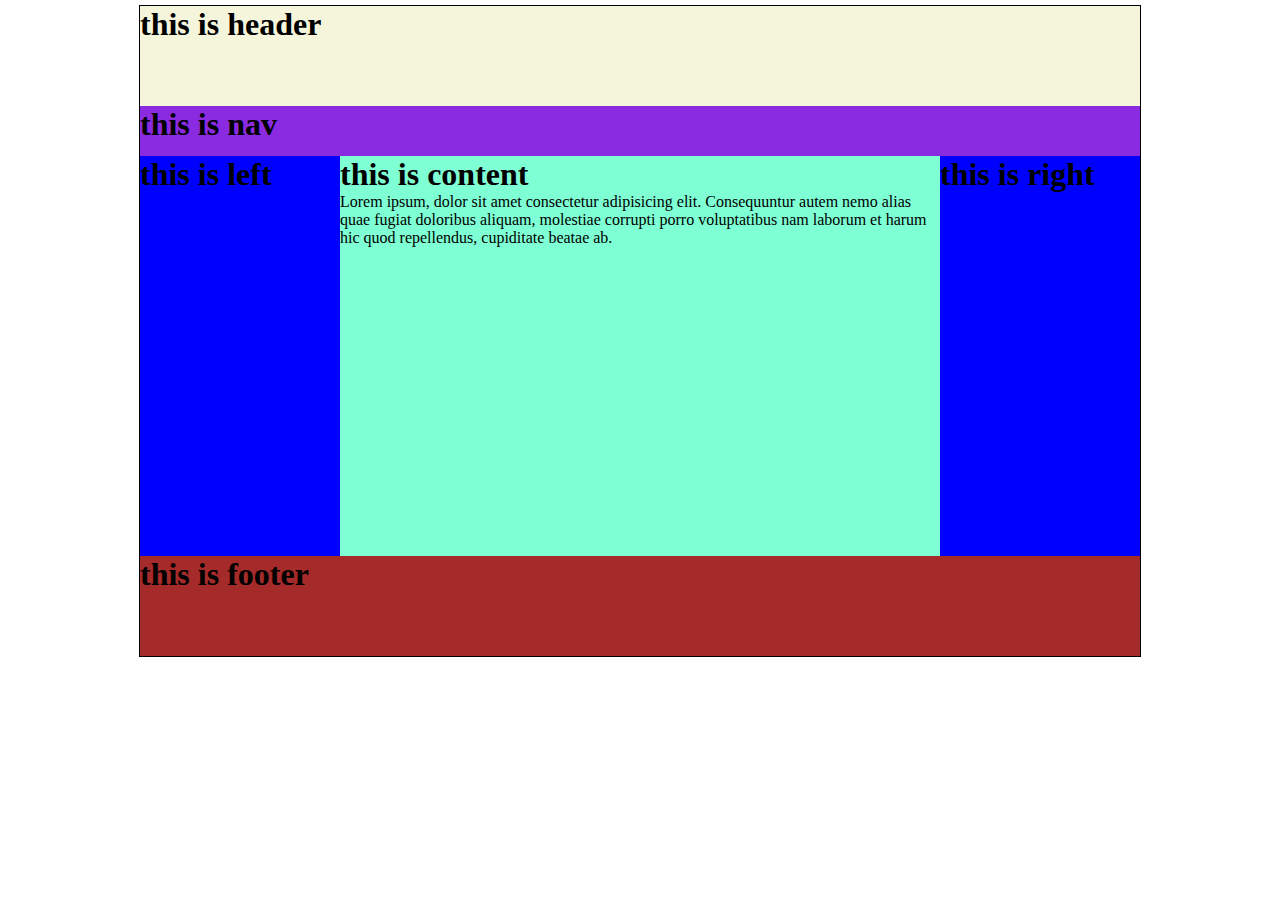
<file: styles/index.html>
<!DOCTYPE html>
<html lang="en">
<head>
    <meta charset="UTF-8">
    <meta name="viewport" content="width=device-width, initial-scale=1.0">
    <title>practice</title>
    <link rel="stylesheet" href="style.css">
</head>
<body>
    <div class="container">
        <div class="header">
         <h1>this is header</h1>   
        </div>
        <div class="nav">
            <h1>this is nav</h1>

        </div>
        <div class="left">
            <h1>this is left</h1>

        </div>
        <div class="content">
            <h1>this is content</h1>
            <p>Lorem ipsum, dolor sit amet consectetur adipisicing elit. Consequuntur autem nemo alias quae fugiat doloribus aliquam, molestiae corrupti porro voluptatibus nam laborum et harum hic quod repellendus, cupiditate beatae ab.</p>
        </div>
        <div class="right">
            <h1>this is right</h1>

        </div>
        <div class="footer">
            <h1>this is footer</h1>

        </div>

    </div>
</body>
</html>
</file>
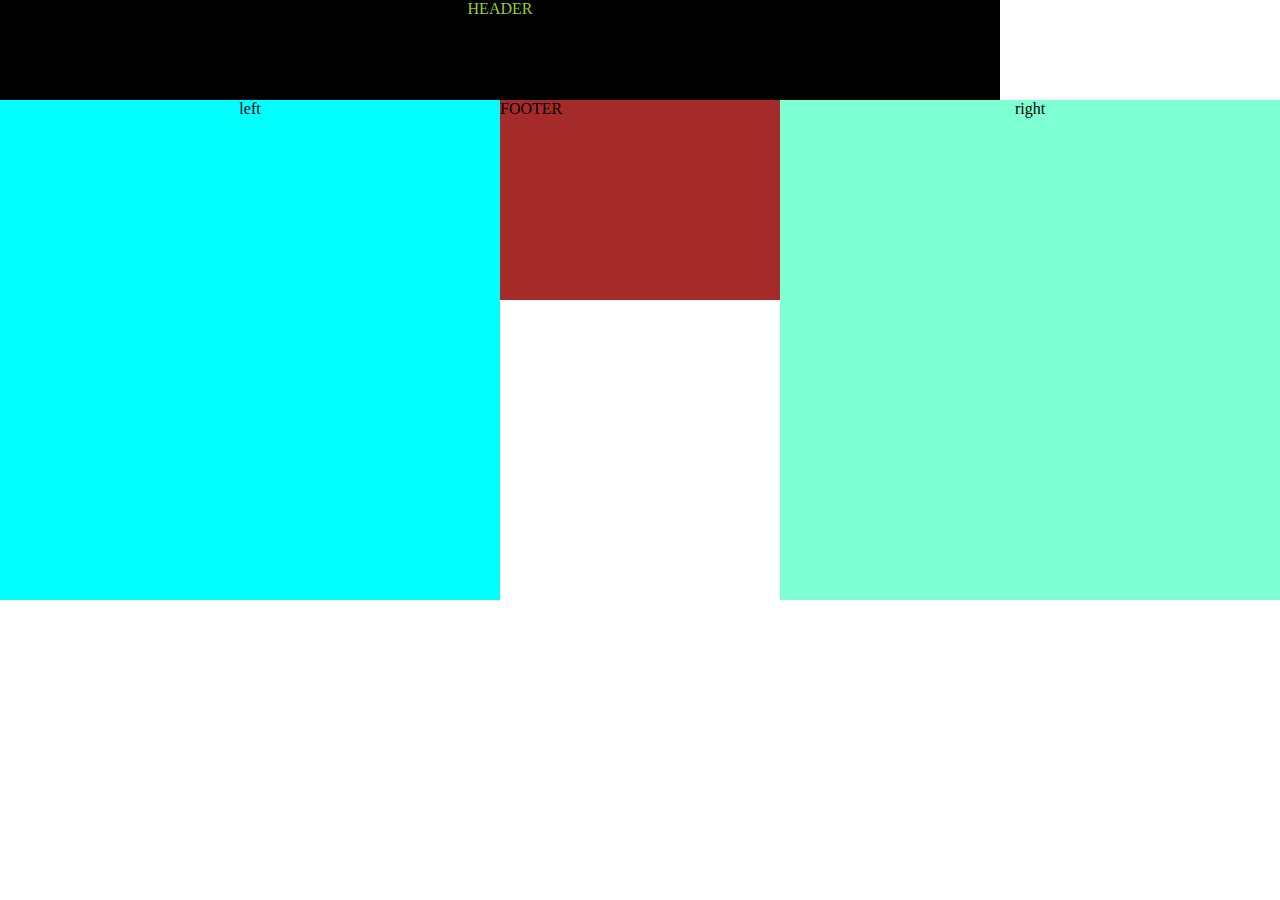
<file: styles/index1.html>
<!DOCTYPE html>
<html lang="en">
<head>
    <meta charset="UTF-8">
    <meta name="viewport" content="width=device-width, initial-scale=1.0">
    <title>index1</title>
    <link rel="stylesheet" href="style1.css">
</head>
<body>
    <header>HEADER</header>
    <div class="content">
        <div class="left">left</div>
        <div class="right">right</div>

    </div>
    <footer>FOOTER</footer>
</body>
</html>
</file>
<file: styles/style.css>
*{
    margin: 0px;
    padding: 0px;
}
.container{
    border:1px black solid;
    width:1000px;
    margin: 5px auto;
}
.header{
    background-color: beige;
    height: 100px;
    width: 1000px;
}
.nav{
    background-color: blueviolet;
    height: 50px;
   
}
.left{
    background-color: blue;
    height: 400px;
    width: 200px;
    float: left;
}
.content{
    background-color: aquamarine;
    height: 400px;
    width: 600px;
    float: left;
    
    

}
.right{
    background-color: blue;
    height: 400px;
    width: 200px;
    float: right;

}

.footer{
    background-color: brown;
    height: 100px;
    width: 1000px;
    clear: both;
}
</file>
<file: styles/style1.css>
*{
    margin: 0px;
    padding: 0px;
}
header{
    color: yellowgreen;
    background-color: black;
    height: 100px;
    width: 1000px;
    text-align: center;
}
.left{
    height: 500px;
    width: 500px;
    background-color: aqua;
    text-align: center;
    float: left;
}
.right{
    height: 500px;
    width: 500px;
    background-color: aquamarine;
    text-align: center;
    float: right;
}
footer{
    height: 200px;
    width: 1000px;
    background-color: brown;
}
</file>
